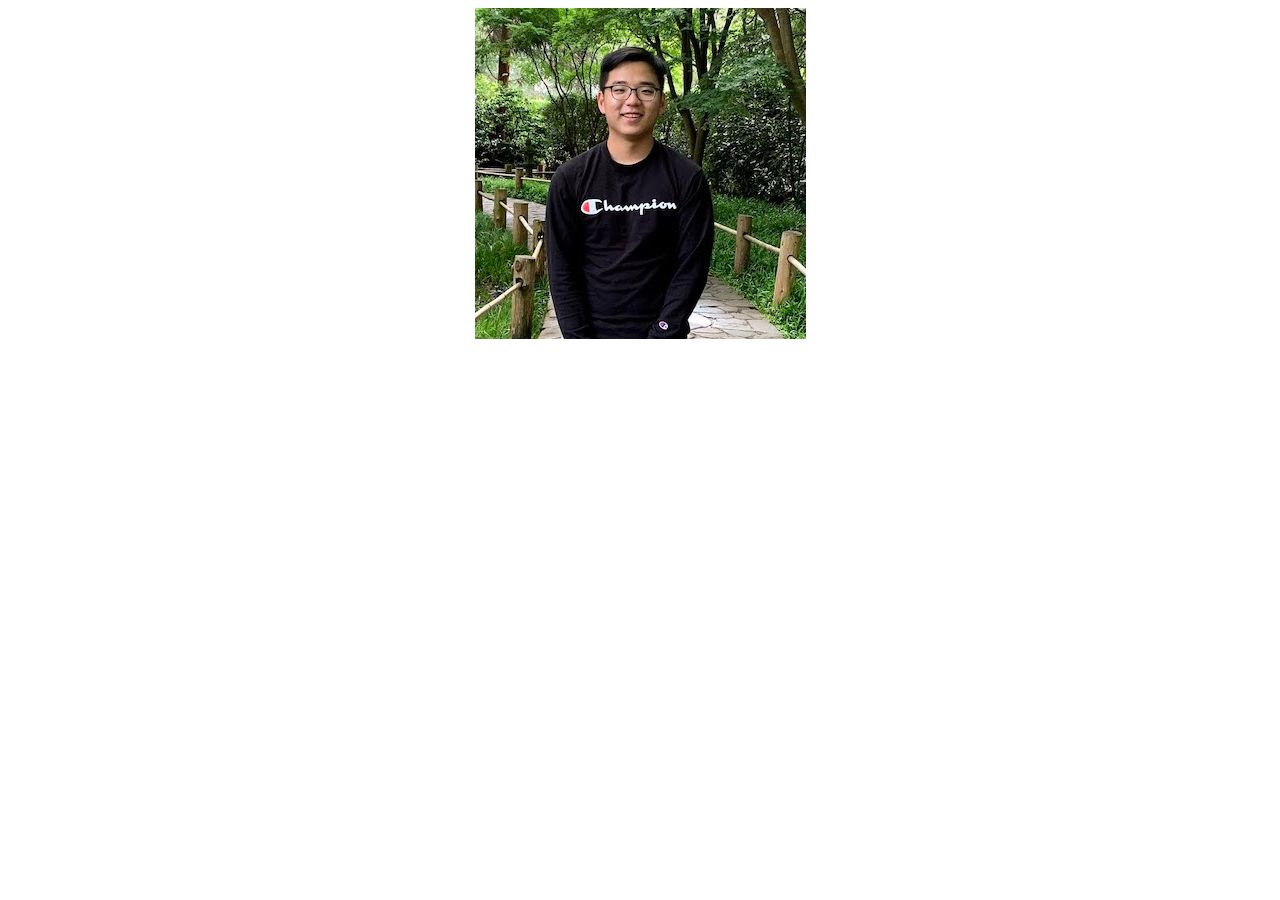
<file: aboutme.html>
<html lang = "en">
    <div class = "wrapper-large">
        <div class = "about me">
            <p style="text-align: center;">
                <small>
                 <i>
                  <img alt="Profile Image" class="image profile" src="squarepicture.jpg">
                 </i>
                </small>
               </p>
        </div>
    </div>
</html>
</file>
